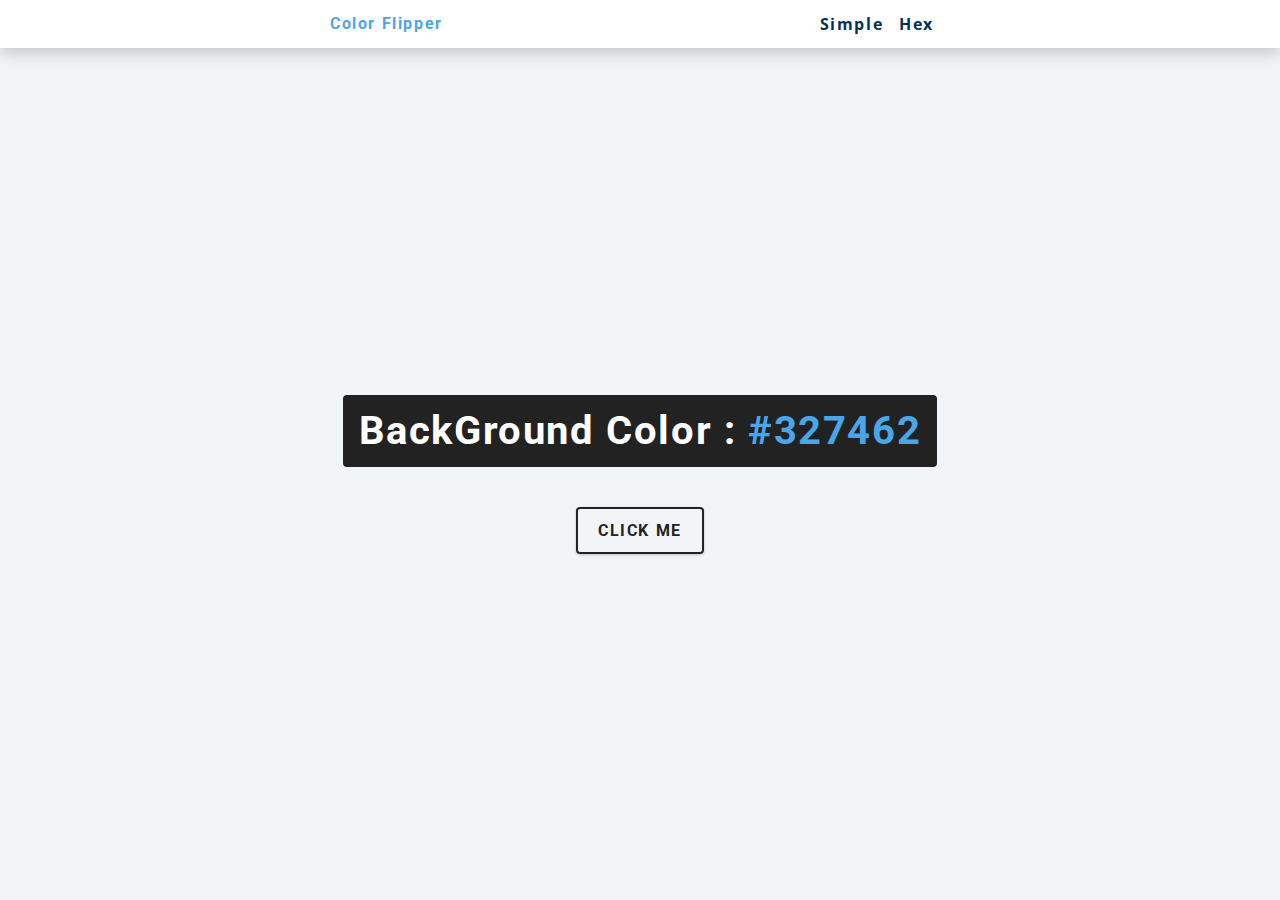
<file: 1.color flipper/index.html>
<!DOCTYPE html>
<html lang="en">
  <head>
    <meta charset="UTF-8" />
    <meta name="viewport" content="width=device-width, initial-scale=1.0" />
    <title>Color Flipper || Simple</title>

    <!-- styles -->
    <script defer src="app.js"></script>
    <link rel="stylesheet" href="styles.css" />
  </head>
  <body>
    <nav>
      <div class="nav-center">
        <h4>color flipper</h4>
         <ul class="nav-links">
          <li>
          <a href="index.html">Simple</a>
          </li>
          <li>
          <a href="hex.html">hex</a>
          </li>
        </ul>
      </div>
     </nav>
   <main>
    <div class="container">
      <h2>BackGround Color : <span class="color">#327462</span></h2>
      <button class="btn btn-hero" id="btn">click me</button>
    </div>
   </main>
    <!-- javascript -->
   
  </body>
</html>
</file>
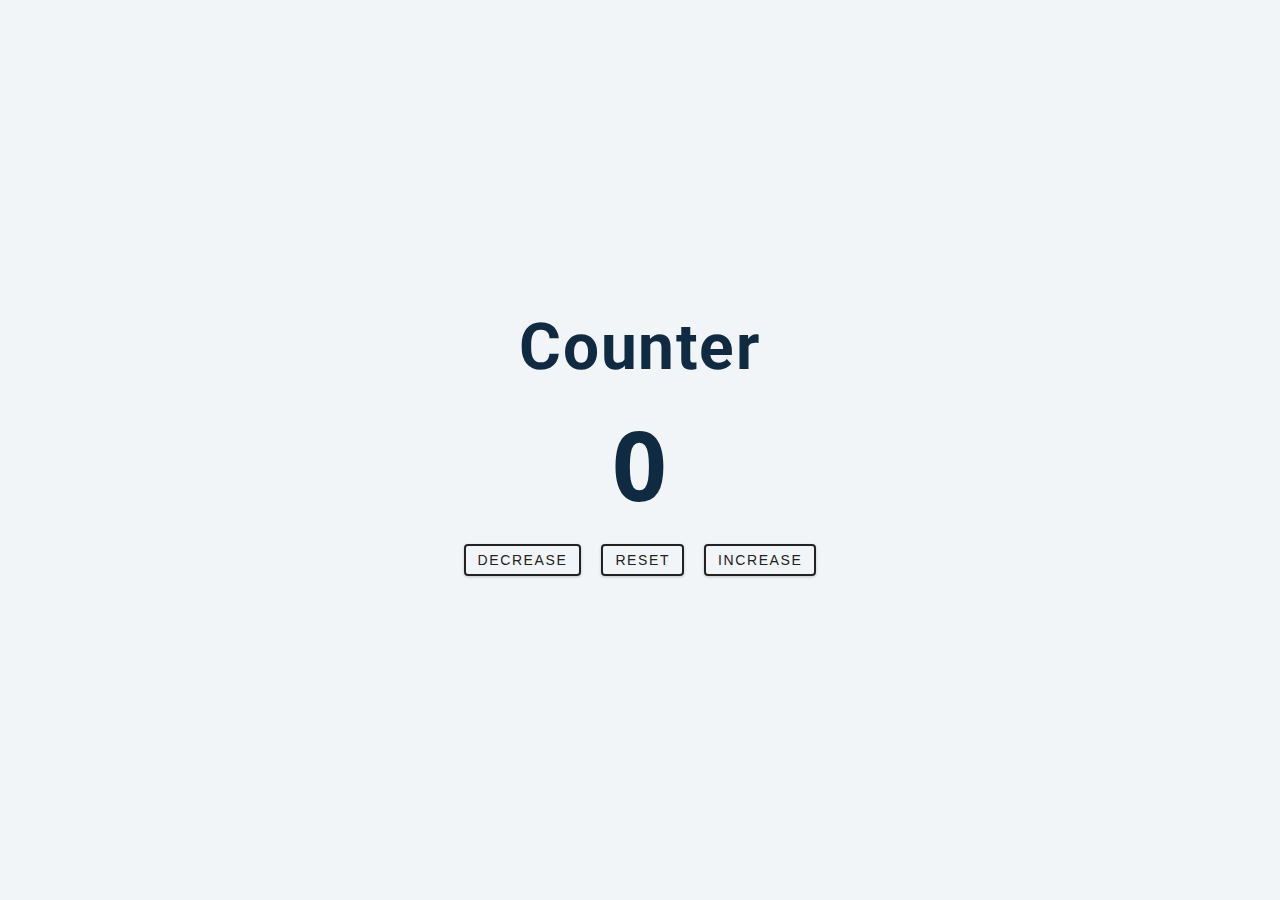
<file: 2.counter/index.html>
<!DOCTYPE html>
<html lang="en">
  <head>
    <meta charset="UTF-8" />
    <meta name="viewport" content="width=device-width, initial-scale=1.0" />
    <title>Counter</title>

    <!-- styles -->
    <script defer src="app.js"></script>
    <link rel="stylesheet" href="styles.css" />
  </head>
  <body>
    <main>
      <div class="container">
        <h1>counter</h1>
        <span id="value">0</span>
        <div class="button-container">
          <button class="btn decrease">decrease</button>
          <button class="btn  reset">reset</button>
          <button class="btn increase">increase</button>
        </div>
      </div>
    </main>
    <!-- javascript -->
   
  </body>
</html>
</file>
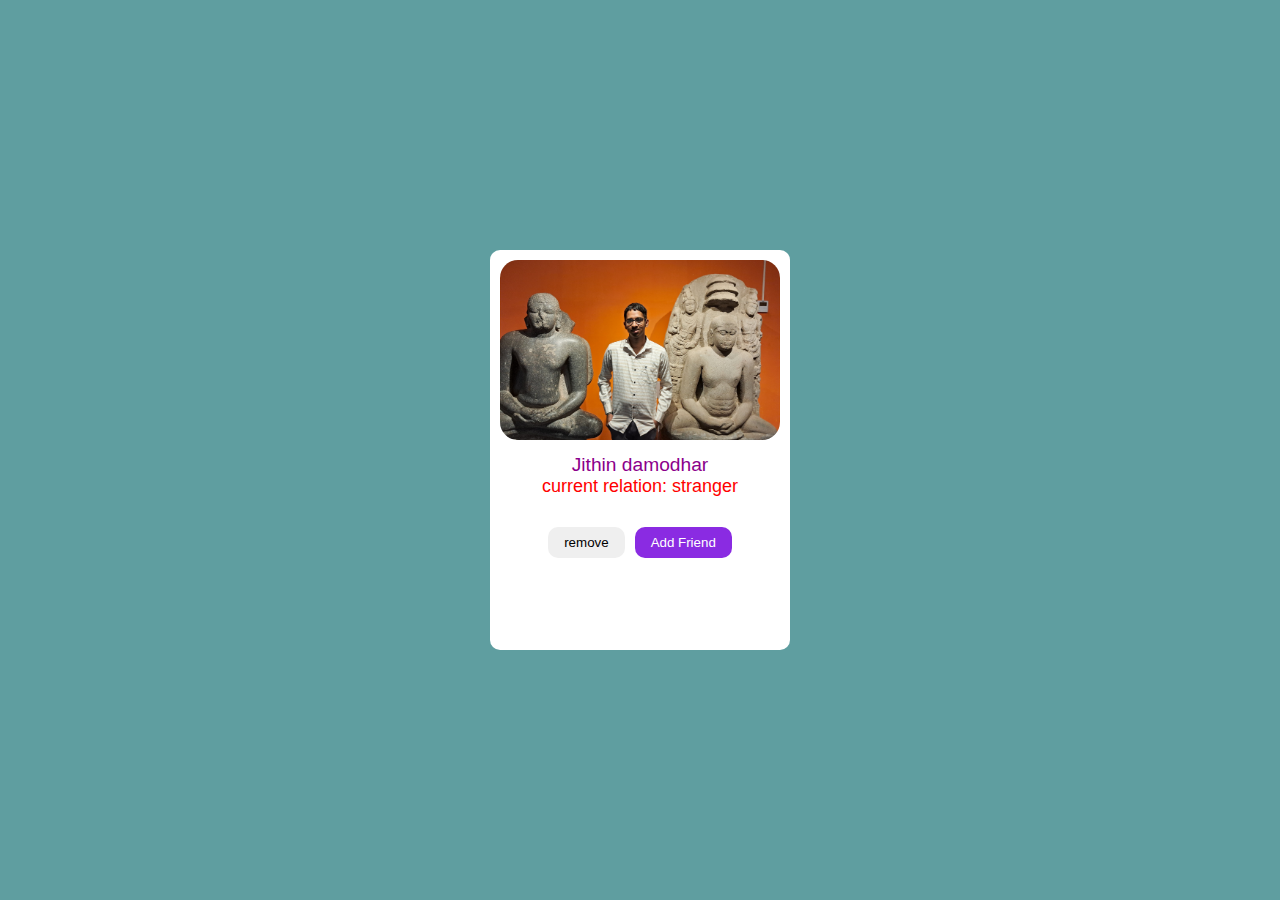
<file: add_friend/index.html>
<!DOCTYPE html>
<html lang="en">
<head>
  <meta charset="UTF-8">
  <meta name="viewport" content="width=\, initial-scale=1.0">
  <title>Document</title>
  <link rel="stylesheet" href="style.css">
  <script defer src="script.js"></script>
</head>
<body>
  <div id="card">
    <img src="20231106_114234.jpg" alt="image">
    <p id="name">Jithin damodhar</p>
    <p id="relation">current relation: stranger</p>
    <div class="btn-class">
      <button id="remove">remove</button>
      <button id="btn">Add Friend</button>
      
    </div>

  </div>
</body>
</html>
</file>
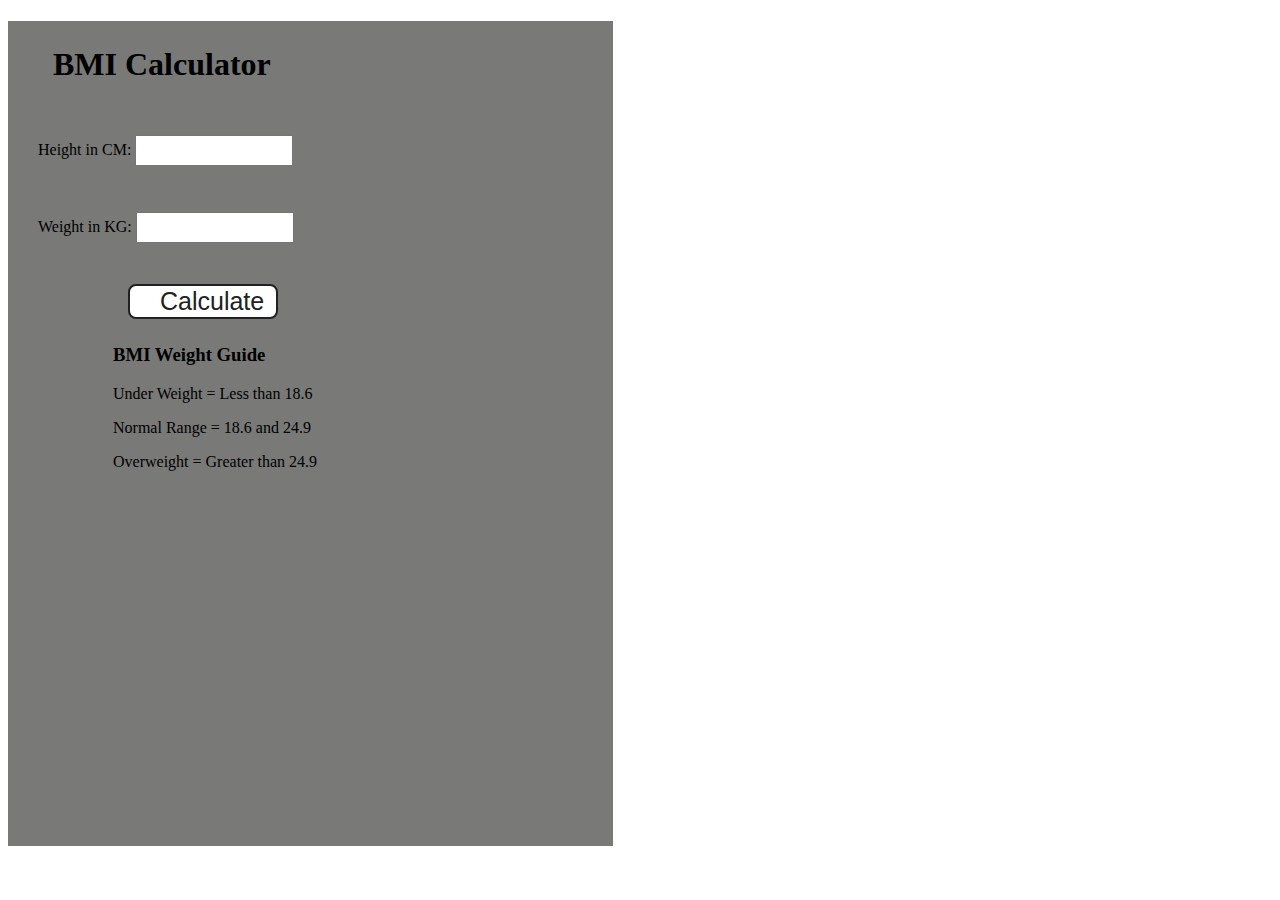
<file: bmi_calci/index.html>
<!DOCTYPE html>
<html lang="en">
  <head>
    <meta charset="UTF-8" />
    <meta name="viewport" content="width=device-width, initial-scale=1.0" />
    <meta http-equiv="X-UA-Compatible" content="ie=edge" />
    <link rel="stylesheet" href="style.css" />
    <title>BMI Calculator</title>
  </head>
  <body>
    <div class="container">
      <h1>BMI Calculator</h1>
      <form>
        <p><label>Height in CM: </label><input type="text" id="height" required /></p>
        <p><label>Weight in KG: </label><input type="text" id="weight" required /></p>
        <button>Calculate</button>
        <div id="results"></div>
        <div id="weight-guide">
          <h3>BMI Weight Guide</h3>
          <p>Under Weight = Less than 18.6</p>
          <p>Normal Range = 18.6 and 24.9</p>
          <p>Overweight = Greater than 24.9</p>
        </div>
      </form>
    </div>
  </body>
  <script  defer src="script.js"></script>
</html>
</file>
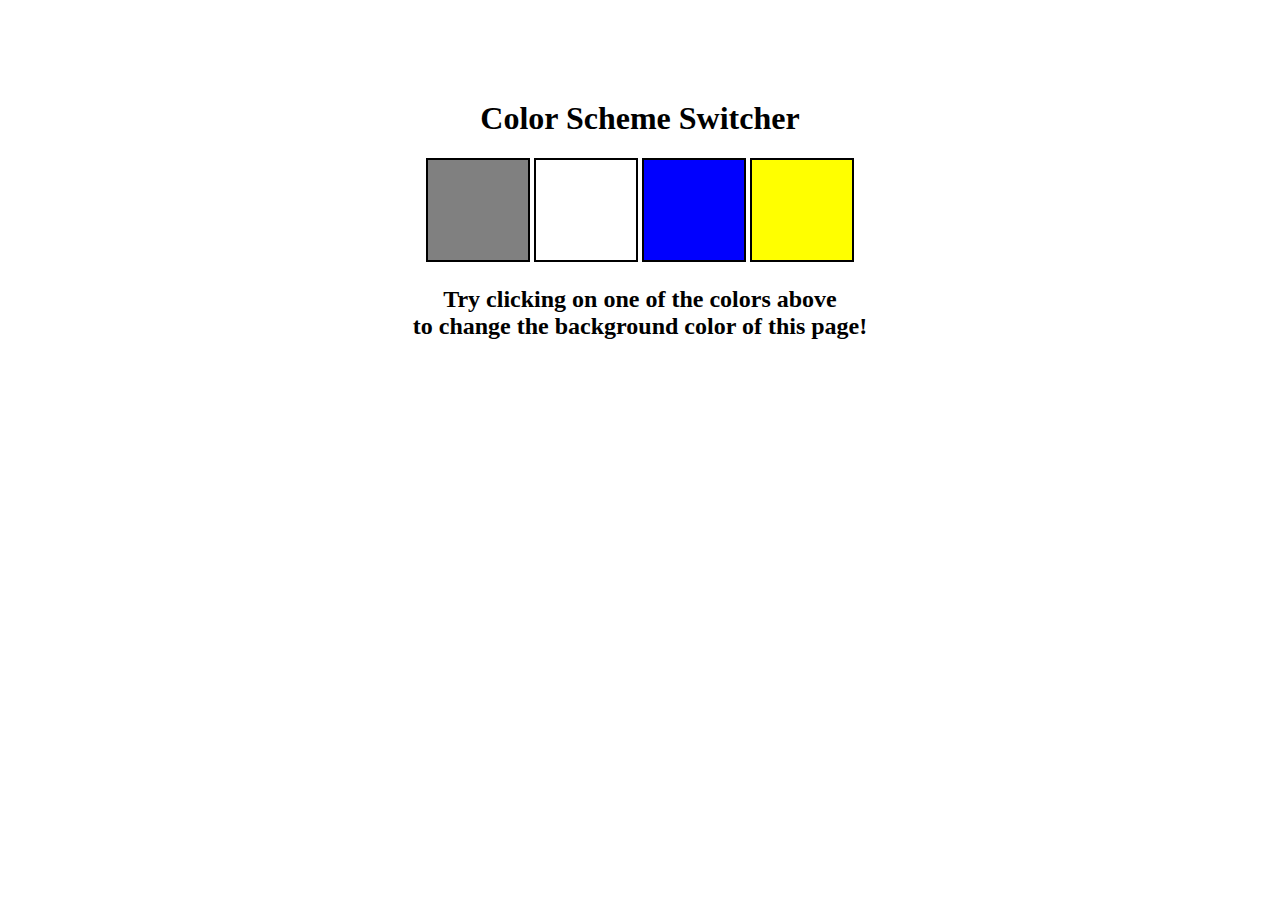
<file: color_changer/index.html>
<!DOCTYPE html>
<html lang="en">
  <head>
    <meta charset="UTF-8" />
    <meta name="viewport" content="width=device-width, initial-scale=1.0" />
    <meta http-equiv="X-UA-Compatible" content="ie=edge" />
    <link rel="stylesheet" href="style.css" />
    
    <title>JavaScript Background Color Switcher</title>
  </head>
  <body>
    <div class="canvas">
      <!-- <a
        style="
          background-color: #fff;
          padding: 10px 30px;
          border-radius: 8px;
          color: #212121;
          text-decoration: none;
          border: 2px solid #212121;
        "
        href="../index.html"
        >Back to Home Page</a
      > -->
      <h1>Color Scheme Switcher</h1>
      <span class="button" id="grey"></span>
      <span class="button" id="white"></span>
      <span class="button" id="blue"></span>
      <span class="button" id="yellow"></span>
      <h2>
        Try clicking on one of the colors above
        <span>to change the background color of this page!</span>
      </h2>
    </div>
    <script  defer src="script.js"></script>
  </body>
</html>
</file>
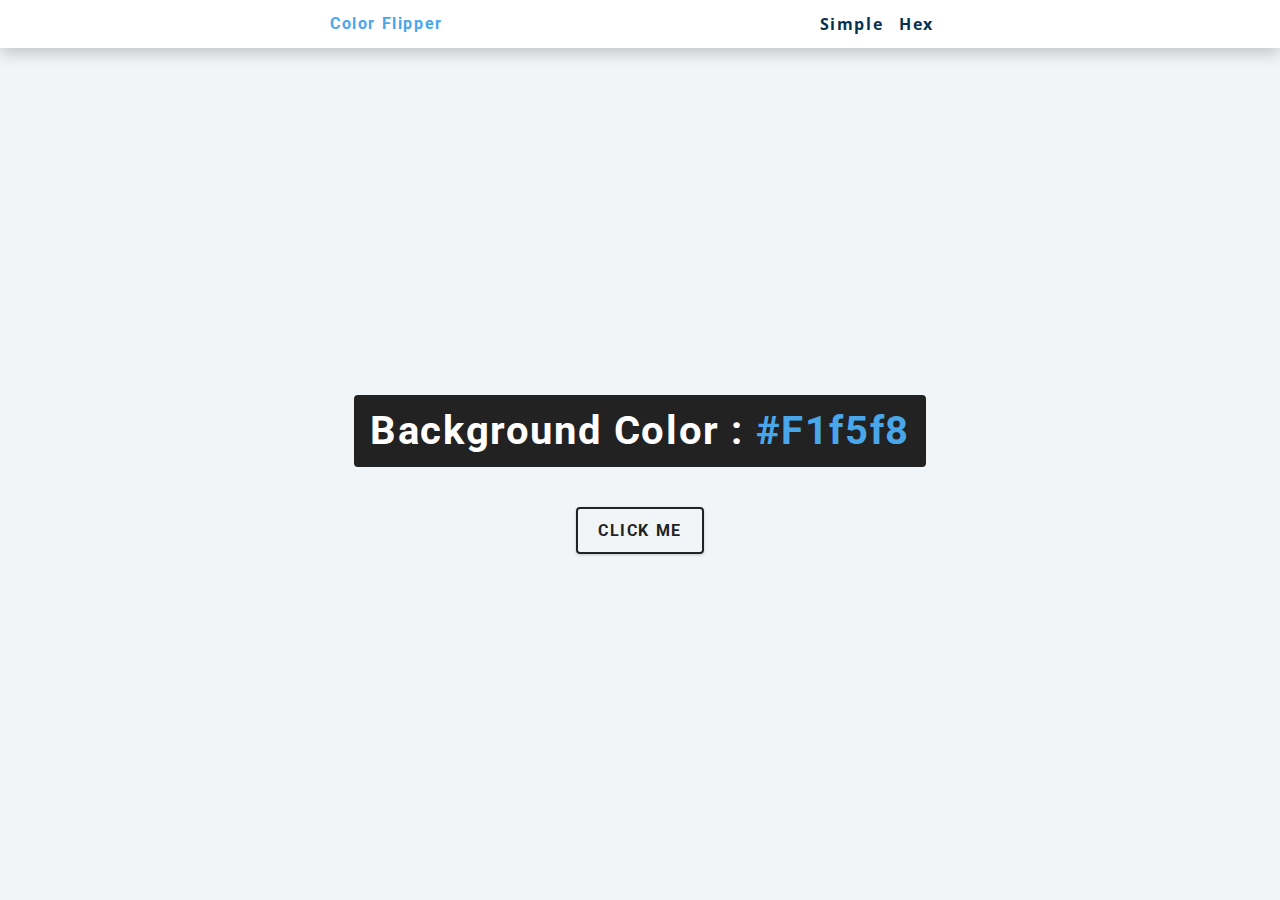
<file: 1.color flipper/hex.html>
<!DOCTYPE html>
<html lang="en">
  <head>
    <meta charset="UTF-8" />
    <meta name="viewport" content="width=device-width, initial-scale=1.0" />
    <title>
      Color Flipper || Simple
    
    </title>
    <script defer src="hex.js"></script>
    <!-- styles -->
    <link rel="stylesheet" href="styles.css" />
  </head>

  <body>
    <nav>
      <div class="nav-center">
        <h4>color flipper</h4>
        <ul class="nav-links">
          <li><a href="index.html">simple</a></li>
          <li><a href="hex.html">hex</a></li>
        </ul>
      </div>
    </nav>
    <main>
      <div class="container">
        <h2>background color : <span class="color">#f1f5f8</span></h2>
        <button class="btn btn-hero" id="btn">click me</button>
      </div>
    </main>
    <!-- javascript -->
   
  </body>
</html>
</file>
<file: 1.color flipper/styles.css>
/*
=============== 
Fonts
===============
*/
@import url("https://fonts.googleapis.com/css?family=Open+Sans|Roboto:400,700&display=swap");

/*
=============== 
Variables
===============
*/

:root {
  /* dark shades of primary color*/
  --clr-primary-1: hsl(205, 86%, 17%);
  --clr-primary-2: hsl(205, 77%, 27%);
  --clr-primary-3: hsl(205, 72%, 37%);
  --clr-primary-4: hsl(205, 63%, 48%);
  /* primary/main color */
  --clr-primary-5: hsl(205, 78%, 60%);
  /* lighter shades of primary color */
  --clr-primary-6: hsl(205, 89%, 70%);
  --clr-primary-7: hsl(205, 90%, 76%);
  --clr-primary-8: hsl(205, 86%, 81%);
  --clr-primary-9: hsl(205, 90%, 88%);
  --clr-primary-10: hsl(205, 100%, 96%);
  /* darkest grey - used for headings */
  --clr-grey-1: hsl(209, 61%, 16%);
  --clr-grey-2: hsl(211, 39%, 23%);
  --clr-grey-3: hsl(209, 34%, 30%);
  --clr-grey-4: hsl(209, 28%, 39%);
  /* grey used for paragraphs */
  --clr-grey-5: hsl(210, 22%, 49%);
  --clr-grey-6: hsl(209, 23%, 60%);
  --clr-grey-7: hsl(211, 27%, 70%);
  --clr-grey-8: hsl(210, 31%, 80%);
  --clr-grey-9: hsl(212, 33%, 89%);
  --clr-grey-10: hsl(210, 36%, 96%);
  --clr-white: #fff;
  --clr-red-dark: hsl(360, 67%, 44%);
  --clr-red-light: hsl(360, 71%, 66%);
  --clr-green-dark: hsl(125, 67%, 44%);
  --clr-green-light: hsl(125, 71%, 66%);
  --clr-black: #222;
  --ff-primary: "Roboto", sans-serif;
  --ff-secondary: "Open Sans", sans-serif;
  --transition: all 0.3s linear;
  --spacing: 0.1rem;
  --radius: 0.25rem;
  --light-shadow: 0 5px 15px rgba(0, 0, 0, 0.1);
  --dark-shadow: 0 5px 15px rgba(0, 0, 0, 0.2);
  --max-width: 1170px;
  --fixed-width: 620px;
}
/*
=============== 
Global Styles
===============
*/

*,
::after,
::before {
  margin: 0;
  padding: 0;
  box-sizing: border-box;
}
body {
  font-family: var(--ff-secondary);
  background: var(--clr-grey-10);
  color: var(--clr-grey-1);
  line-height: 1.5;
  font-size: 0.875rem;
}
ul {
  list-style-type: none;
}
a {
  text-decoration: none;
}
h1,
h2,
h3,
h4 {
  letter-spacing: var(--spacing);
  text-transform: capitalize;
  line-height: 1.25;
  margin-bottom: 0.75rem;
  font-family: var(--ff-primary);
}
h1 {
  font-size: 3rem;
}
h2 {
  font-size: 2rem;
}
h3 {
  font-size: 1.25rem;
}
h4 {
  font-size: 0.875rem;
}
p {
  margin-bottom: 1.25rem;
  color: var(--clr-grey-5);
}
@media screen and (min-width: 800px) {
  h1 {
    font-size: 4rem;
  }
  h2 {
    font-size: 2.5rem;
  }
  h3 {
    font-size: 1.75rem;
  }
  h4 {
    font-size: 1rem;
  }
  body {
    font-size: 1rem;
  }
  h1,
  h2,
  h3,
  h4 {
    line-height: 1;
  }
}
/*  global classes */

/* section */
.section {
  padding: 5rem 0;
}

.section-center {
  width: 90vw;
  margin: 0 auto;
  max-width: 1170px;
}
@media screen and (min-width: 992px) {
  .section-center {
    width: 95vw;
  }
}
main {
  min-height: 100vh;
  display: grid;
  place-items: center;
}

/*
=============== 
Nav
===============
*/
nav {
  background: var(--clr-white);
  height: 3rem;
  display: grid;
  align-items: center;
  box-shadow: var(--dark-shadow);
}
.nav-center {
  width: 90vw;
  max-width: var(--fixed-width);
  margin: 0 auto;
  display: flex;
  align-items: center;
  justify-content: space-between;
}
.nav-center h4 {
  margin-bottom: 0;
  color: var(--clr-primary-5);
}
.nav-links {
  display: flex;
}
nav a {
  text-transform: capitalize;
  font-weight: 700;
  font-size: 1rem;
  color: var(--clr-primary-1);
  letter-spacing: var(--spacing);
  margin-right: 1rem;
}
nav a:hover {
  color: var(--clr-primary-5);
}
/*
=============== 
Container
===============
*/
main {
  min-height: calc(100vh - 3rem);
  display: grid;
  place-items: center;
}
.container {
  text-align: center;
}
.container h2 {
  background: var(--clr-black);
  color: var(--clr-white);
  padding: 1rem;
  border-radius: var(--radius);
  margin-bottom: 2.5rem;
}
.color {
  color: var(--clr-primary-5);
}
.btn-hero {
  font-family: var(--ff-primary);
  text-transform: uppercase;
  background: transparent;
  color: var(--clr-black);
  letter-spacing: var(--spacing);
  display: inline-block;
  font-weight: 700;
  transition: var(--transition);
  border: 2px solid var(--clr-black);
  cursor: pointer;
  box-shadow: 0 1px 3px rgba(0, 0, 0, 0.2);
  border-radius: var(--radius);
  font-size: 1rem;
  padding: 0.75rem 1.25rem;
}
.btn-hero:hover {
  color: var(--clr-white);
  background: var(--clr-black);
}
</file>
<file: 2.counter/styles.css>
/*
=============== 
Fonts
===============
*/
@import url("https://fonts.googleapis.com/css?family=Open+Sans|Roboto:400,700&display=swap");

/*
=============== 
Variables
===============
*/

:root {
  /* dark shades of primary color*/
  --clr-primary-1: hsl(205, 86%, 17%);
  --clr-primary-2: hsl(205, 77%, 27%);
  --clr-primary-3: hsl(205, 72%, 37%);
  --clr-primary-4: hsl(205, 63%, 48%);
  /* primary/main color */
  --clr-primary-5: hsl(205, 78%, 60%);
  /* lighter shades of primary color */
  --clr-primary-6: hsl(205, 89%, 70%);
  --clr-primary-7: hsl(205, 90%, 76%);
  --clr-primary-8: hsl(205, 86%, 81%);
  --clr-primary-9: hsl(205, 90%, 88%);
  --clr-primary-10: hsl(205, 100%, 96%);
  /* darkest grey - used for headings */
  --clr-grey-1: hsl(209, 61%, 16%);
  --clr-grey-2: hsl(211, 39%, 23%);
  --clr-grey-3: hsl(209, 34%, 30%);
  --clr-grey-4: hsl(209, 28%, 39%);
  /* grey used for paragraphs */
  --clr-grey-5: hsl(210, 22%, 49%);
  --clr-grey-6: hsl(209, 23%, 60%);
  --clr-grey-7: hsl(211, 27%, 70%);
  --clr-grey-8: hsl(210, 31%, 80%);
  --clr-grey-9: hsl(212, 33%, 89%);
  --clr-grey-10: hsl(210, 36%, 96%);
  --clr-white: #fff;
  --clr-red-dark: hsl(360, 67%, 44%);
  --clr-red-light: hsl(360, 71%, 66%);
  --clr-green-dark: hsl(125, 67%, 44%);
  --clr-green-light: hsl(125, 71%, 66%);
  --clr-black: #222;
  --ff-primary: "Roboto", sans-serif;
  --ff-secondary: "Open Sans", sans-serif;
  --transition: all 0.3s linear;
  --spacing: 0.1rem;
  --radius: 0.25rem;
  --light-shadow: 0 5px 15px rgba(0, 0, 0, 0.1);
  --dark-shadow: 0 5px 15px rgba(0, 0, 0, 0.2);
  --max-width: 1170px;
  --fixed-width: 620px;
}
/*
=============== 
Global Styles
===============
*/

*,
::after,
::before {
  margin: 0;
  padding: 0;
  box-sizing: border-box;
}
body {
  font-family: var(--ff-secondary);
  background: var(--clr-grey-10);
  color: var(--clr-grey-1);
  line-height: 1.5;
  font-size: 0.875rem;
}
ul {
  list-style-type: none;
}
a {
  text-decoration: none;
}
h1,
h2,
h3,
h4 {
  letter-spacing: var(--spacing);
  text-transform: capitalize;
  line-height: 1.25;
  margin-bottom: 0.75rem;
  font-family: var(--ff-primary);
}
h1 {
  font-size: 3rem;
}
h2 {
  font-size: 2rem;
}
h3 {
  font-size: 1.25rem;
}
h4 {
  font-size: 0.875rem;
}
p {
  margin-bottom: 1.25rem;
  color: var(--clr-grey-5);
}
@media screen and (min-width: 800px) {
  h1 {
    font-size: 4rem;
  }
  h2 {
    font-size: 2.5rem;
  }
  h3 {
    font-size: 1.75rem;
  }
  h4 {
    font-size: 1rem;
  }
  body {
    font-size: 1rem;
  }
  h1,
  h2,
  h3,
  h4 {
    line-height: 1;
  }
}
/*  global classes */

/* section */
.section {
  padding: 5rem 0;
}

.section-center {
  width: 90vw;
  margin: 0 auto;
  max-width: 1170px;
}
@media screen and (min-width: 992px) {
  .section-center {
    width: 95vw;
  }
}
main {
  min-height: 100vh;
  display: grid;
  place-items: center;
}

/*
=============== 
Counter
===============
*/

main {
  min-height: 100vh;
  display: grid;
  place-items: center;
}
.container {
  text-align: center;
}
#value {
  font-size: 6rem;
  font-weight: bold;
}
.btn {
  text-transform: uppercase;
  background: transparent;
  color: var(--clr-black);
  padding: 0.375rem 0.75rem;
  letter-spacing: var(--spacing);
  display: inline-block;
  transition: var(--transition);
  font-size: 0.875rem;
  border: 2px solid var(--clr-black);
  cursor: pointer;
  box-shadow: 0 1px 3px rgba(0, 0, 0, 0.2);
  border-radius: var(--radius);
  margin: 0.5rem;
}
.btn:hover {
  color: var(--clr-white);
  background: var(--clr-black);
}
</file>
<file: add_friend/style.css>
*{
  margin: 0;
  padding: 0;
  box-sizing: border-box;
  font-family: 'Gill Sans', 'Gill Sans MT', Calibri, 'Trebuchet MS', sans-serif;
}
html,body{
  height: 100%;
  width: 100%;
 
}
#card{
  height: 400px;
  width: 300px;
  background-color: white;
  border-radius: 10px;
}
body{
  display: flex;
  align-items: center;
  justify-content: center;
  background-color: cadetblue;
}
img{
  height: 50%;
  width: 100%;
  object-fit: cover;
  object-position: center;
  padding: 10px;
  border-radius: 28px;
}

#name{
text-align: center;
font-size: larger;
font-weight: solid;
color: darkmagenta;
}
#relation{
  text-align: center;
  font-size: large;
  color: red;
}
.btn-class{
  display: flex;
  align-items: center;
  justify-content: center;
  margin: 25px;
}
#btn{
 padding: 8px 16px;
 background-color: blueviolet;
 border: none;
 color: white;
 border-radius: 10px;
 margin: 5px;
}
#remove{
  padding: 8px 16px;

 border: none;
 color: black;
 border-radius: 10px;
 margin: 5px;


}
</file>
<file: bmi_calci/style.css>
.container {
  width: 575px;
  height: 825px;

  background-color: #797978;
  padding-left: 30px;
}
#height,
#weight {
  width: 150px;
  height: 25px;
  margin-top: 30px;
}

#weight-guide {
  margin-left: 75px;
  margin-top: 25px;
}

#results {
  font-size: 35px;
  margin-left: 90px;
  margin-top: 20px;
  color: rgb(241, 241, 241);
}

button {
  width: 150px;
  height: 35px;
  margin-left: 90px;
  margin-top: 25px;
  background-color: #fff;
  padding: 1px 30px;
  border-radius: 8px;
  color: #212121;
  text-decoration: none;
  border: 2px solid #212121;

  font-size: 25px;
}

h1 {
  padding-left: 15px;
  padding-top: 25px;
  
}
</file>
<file: color_changer/style.css>
html {
  margin: 0;
}

span {
  display: block;
}
.canvas {
  margin: 100px auto 100px;
  width: 80%;
  text-align: center;
}

.button {
  width: 100px;
  height: 100px;
  border: solid black 2px;
  display: inline-block;
}

#grey {
  background: grey;
}

#white {
  background: white;
}
#blue {
  background: blue;
}
#yellow {
  background: yellow;
}
</file>
